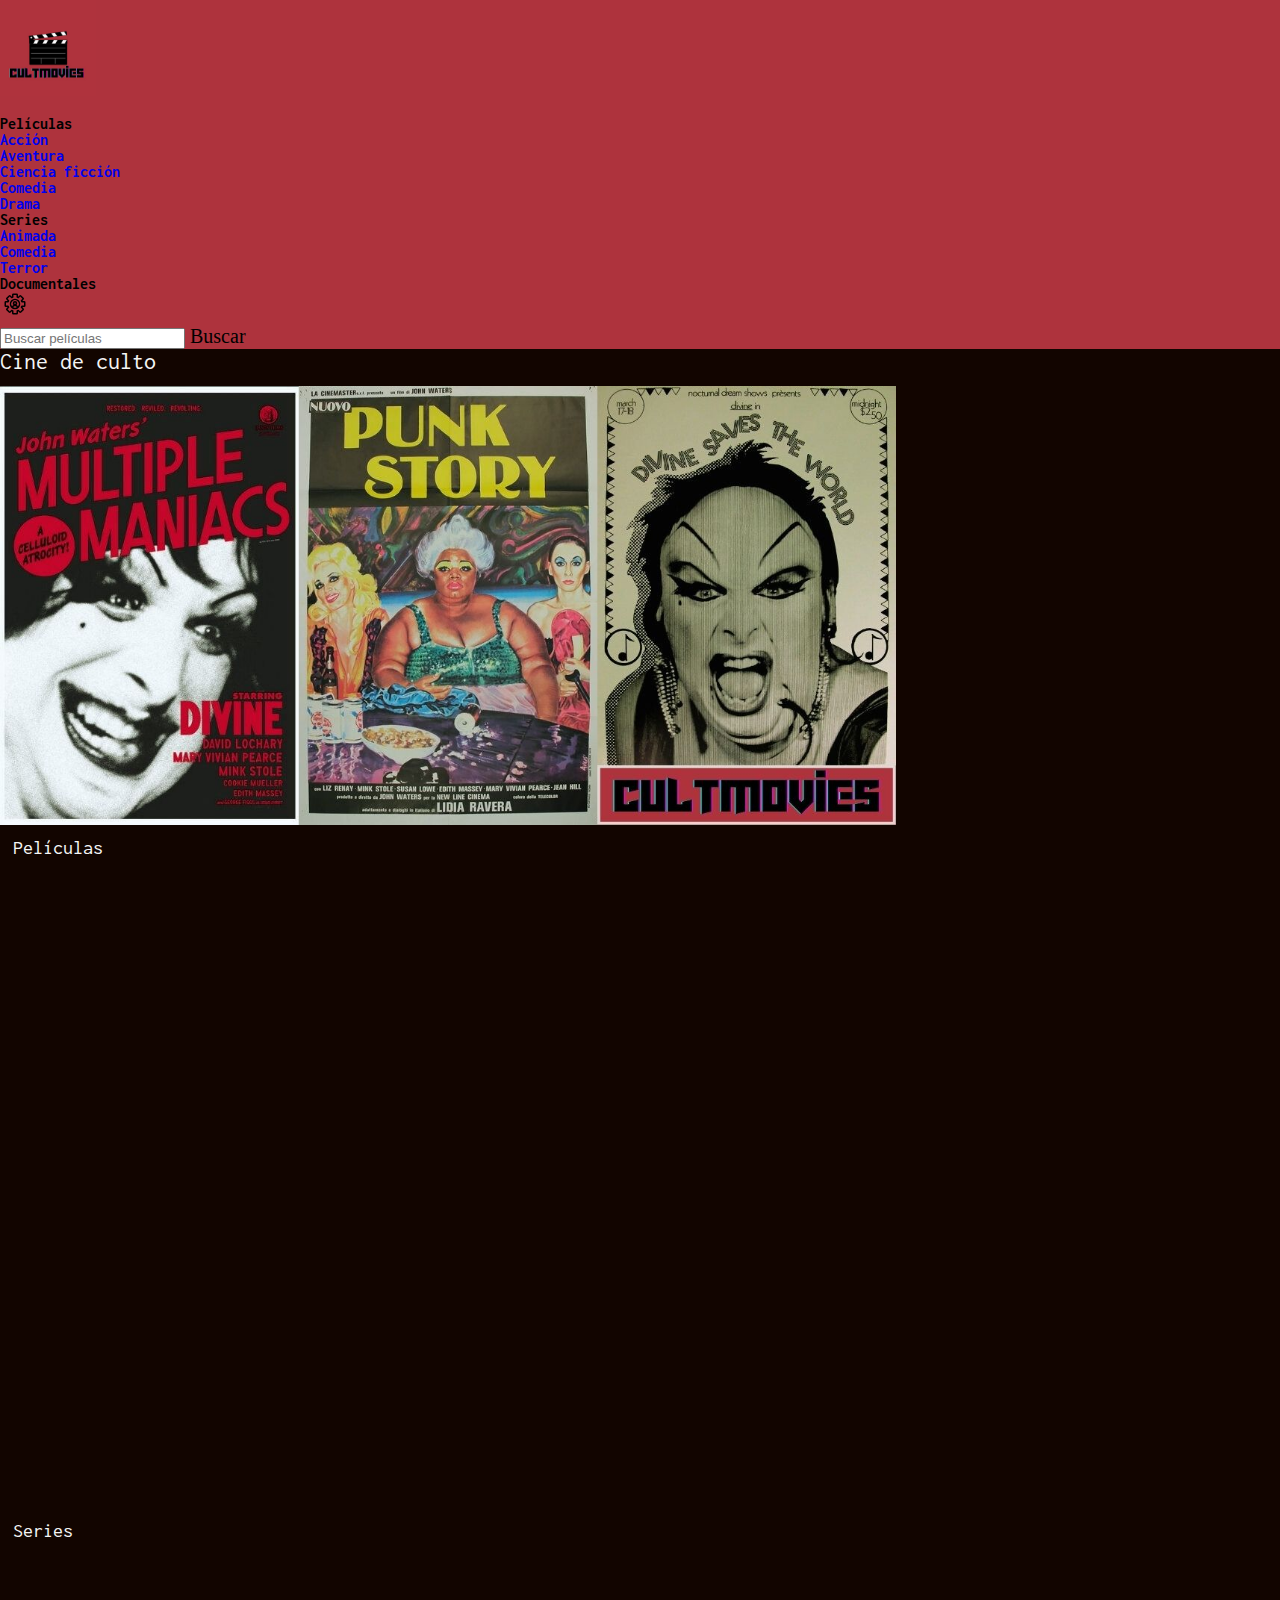
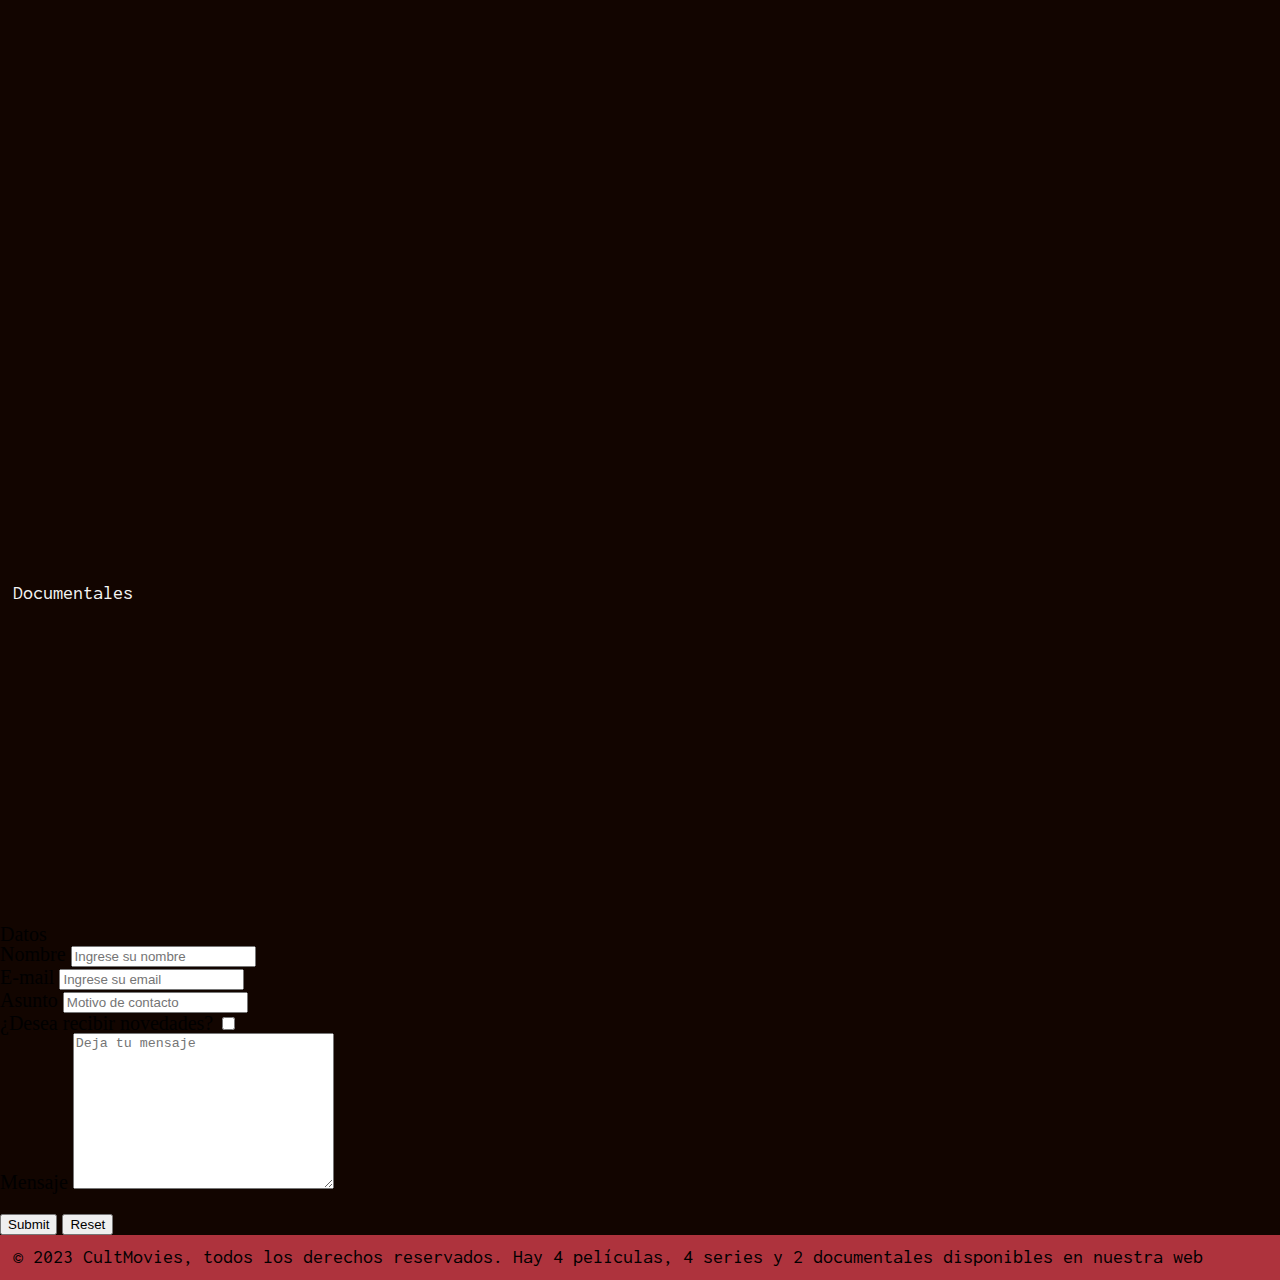
<file: index.html>
<!DOCTYPE html>
<html lang="es">
<head>
     <meta charset="UTF-8">
     <meta name="viewport" content="width=device-width, initial-scale=1.0">
     <title>CultMovies</title>
     <!--Hojas de estilo-->
     <link rel="stylesheet" href="./css/reset.css">
     <link href="https://cdn.jsdelivr.net/npm/bootstrap@5.3.2/dist/css/bootstrap.min.css" rel="stylesheet" integrity="sha384-T3c6CoIi6uLrA9TneNEoa7RxnatzjcDSCmG1MXxSR1GAsXEV/Dwwykc2MPK8M2HN" crossorigin="anonymous">
     <link rel="stylesheet" href="./css/styles.css">
     <!--Fuentes-->
     <link rel="preconnect" href="https://fonts.googleapis.com">
     <link rel="preconnect" href="https://fonts.gstatic.com" crossorigin>
     <link href="https://fonts.googleapis.com/css2?family=Inconsolata&display=swap" rel="stylesheet">
     <!--Animación-->
     <link rel="stylesheet" href="https://cdnjs.cloudflare.com/ajax/libs/animate.css/4.1.1/animate.min.css">

</head>
<body class="contenedor">
    <!--Barra de navegación y logo-->
    <nav class="navbar navbar-expand-sm navbar-danger" style="background-color: #AE333D;" aria-label="Third navbar example">
        <div class="container-fluid">
          <a class="navbar-brand" href="index.html"> <img src="./media/logo.jpg" class="logo-nav" alt="logo-cult-movies"></a>
          <button class="navbar-toggler" type="button" data-bs-toggle="collapse" data-bs-target="#navbarsExample03" aria-controls="navbarsExample03" aria-expanded="false" aria-label="Toggle navigation">
            <span class="navbar-toggler-icon"></span>
          </button>
          <div class="collapse navbar-collapse" id="navbarsExample03">
            <ul class="navbar-nav me-auto mb-2 mb-sm-0">
                <li class="nav-item dropdown">
                    <a class="nav-link dropdown-toggle colorenlace" href="#" data-bs-toggle="dropdown" aria-expanded="false">Películas</a>
                    <ul class="dropdown-menu">
                      <li><a class="dropdown-item" href="#">Acción</a></li>
                      <li><a class="dropdown-item" href="#">Aventura</a></li>
                      <li><a class="dropdown-item" href="#">Ciencia ficción</a></li>
                      <li><a class="dropdown-item" href="#">Comedia</a></li> 
                      <li><a class="dropdown-item" href="#">Drama</a></li>
                    </ul>
                  </li>
                  <li class="nav-item dropdown">
                  <a class="nav-link dropdown-toggle colorenlace" href="#" data-bs-toggle="dropdown" aria-expanded="false">Series</a>
                  <ul class="dropdown-menu">
                    <li><a class="dropdown-item" href="#">Animada</a></li>
                    <li><a class="dropdown-item" href="#">Comedia</a></li>
                    <li><a class="dropdown-item" href="#">Terror</a></li>
                  </ul>
                </li>
              <li class="nav-item">
                <a class="nav-link colorenlace" href="index.html">Documentales</a>
              </li>
            </ul>
            <a href="index.html"> <img class="icon-user" id="boton" src="./assets/noun-settings-6195899.svg" width="30" height="30" alt="icono de user y configuracion"></a>
            <form class="d-flex input-group w-auto">
              <input
                type="search"
                class="form-control"
                placeholder="Buscar películas"
                aria-label="Buscar"
              />
              <button
                class="btn btn-outline-dark"
                type="button"
                data-mdb-ripple-color="dark"
              >
                Buscar
              </button>


            </form>
          </div>
        </div>
      </nav>
    <!--Acá termina la barra de navegación-->

    <!--Título de la página y secciones-->
<main>
    <section class="titulo">
        <h1 class="animate__animated animate__shakeY" id="titulopagina">Descubriendo cine de culto </h1>
        <article>
        <img class="headercm" src="./media/headercm.jpg" alt="collage of John Waters movies" width="70%" height="70%">
        </article>
    </section>
</main>
<section class="peliculas">
    <h2 class="animate__animated animate__flip">Películas</h2>
    <iframe width="560" height="315" src="https://www.youtube.com/embed/ZNAHcMMOHE8?si=-a_8QqTHTie7ZINb" title="YouTube video player" frameborder="0" allow="accelerometer; autoplay; clipboard-write; encrypted-media; gyroscope; picture-in-picture; web-share" allowfullscreen>
    </iframe>
    <iframe src="https://player.vimeo.com/video/388834918?h=55bb683c16" width="560" height="315" frameborder="0" allow="autoplay; fullscreen; picture-in-picture" allowfullscreen></iframe>
    <iframe width="560" height="315" src="https://www.youtube.com/embed/rd-_bO6sayM?si=ddA5Ifp9CLfyyFh0" title="YouTube video player" frameborder="0" allow="accelerometer; autoplay; clipboard-write; encrypted-media; gyroscope; picture-in-picture; web-share" allowfullscreen>
    </iframe>
    <iframe width="560" height="315" src="https://www.youtube.com/embed/3meQcngHttA?si=PFgGjpAHQXKaY_xm" title="YouTube video player" frameborder="0" allow="accelerometer; autoplay; clipboard-write; encrypted-media; gyroscope; picture-in-picture; web-share" allowfullscreen>
    </iframe>
</section>
<section class="series">
    <h2 class="animate__animated animate__flip">Series</h2>
    <iframe width="560" height="315" src="https://www.youtube.com/embed/3aeDFswB8fY?si=r8hsP-4XesGpbTBc" title="YouTube video player" frameborder="0" allow="accelerometer; autoplay; clipboard-write; encrypted-media; gyroscope; picture-in-picture; web-share" allowfullscreen></iframe>
    <iframe width="560" height="315" src="https://www.youtube.com/embed/V4lEm6dbC_w?si=VLS4ew9Na6FzTUT-" title="YouTube video player" frameborder="0" allow="accelerometer; autoplay; clipboard-write; encrypted-media; gyroscope; picture-in-picture; web-share" allowfullscreen></iframe>
    <iframe width="560" height="315" src="https://www.youtube.com/embed/3YSTIUlkURE?si=W7D2nHGE6YX2K6GK" title="YouTube video player" frameborder="0" allow="accelerometer; autoplay; clipboard-write; encrypted-media; gyroscope; picture-in-picture; web-share" allowfullscreen></iframe>
    <iframe width="560" height="315" src="https://www.youtube.com/embed/erRNcPgh-FA?si=ALsJOxV0DTTBrT7H" title="YouTube video player" frameborder="0" allow="accelerometer; autoplay; clipboard-write; encrypted-media; gyroscope; picture-in-picture; web-share" allowfullscreen></iframe>
</section>
<section class="documentales">
    <h2 class="animate__animategd animate__flip">Documentales</h2>
    <iframe width="560" height="315" src="https://www.youtube.com/embed/ZIIk6viG2Ss?si=BHpJm_7pEbZKW1Ix" title="YouTube video player" frameborder="0" allow="accelerometer; autoplay; clipboard-write; encrypted-media; gyroscope; picture-in-picture; web-share" allowfullscreen></iframe>
    <iframe width="560" height="315" src="https://www.youtube.com/embed/WfBuMoSJsTo?si=IvdHqTszwrvwA-KR" title="YouTube video player" frameborder="0" allow="accelerometer; autoplay; clipboard-write; encrypted-media; gyroscope; picture-in-picture; web-share" allowfullscreen></iframe>
</section>
 <!--Formulario y footer-->
<form action="" method="get" autocomplete="on">
        <fieldset class="formulario">
    <legend>Datos</legend>
        <label for="nombre">Nombre</label>
    <input type="text" name="nombre" placeholder="Ingrese su nombre">
    <br>
    <label for="email">E-mail</label>
    <input type="text" name="email" placeholder="Ingrese su email">
    <br>
    <label for="asunto">Asunto</label>
    <input type="text" name="asunto"placeholder="Motivo de contacto">
    <br>
    <label for="checkbox">¿Desea recibir novedades?</label>
    <input type="checkbox">
    <br>
    <label for="mensaje">Mensaje</label>
    <textarea name="mensaje" placeholder="Deja tu mensaje" cols="30" rows="10"></textarea>
        </fieldset>
    <br>
    <input class="btn btn-dark" type="submit" value="Submit">
    <input class="btn btn-dark" type="reset" value="Reset">
</form>
<footer>© 2023 CultMovies, todos los derechos reservados. Hay 4 películas, 4 series y 2 documentales disponibles en nuestra web</footer>
<script src="https://cdn.jsdelivr.net/npm/bootstrap@5.3.2/dist/js/bootstrap.bundle.min.js" integrity="sha384-C6RzsynM9kWDrMNeT87bh95OGNyZPhcTNXj1NW7RuBCsyN/o0jlpcV8Qyq46cDfL" crossorigin="anonymous"></script>
<script src="./main.js"></script>
</body>
</file>
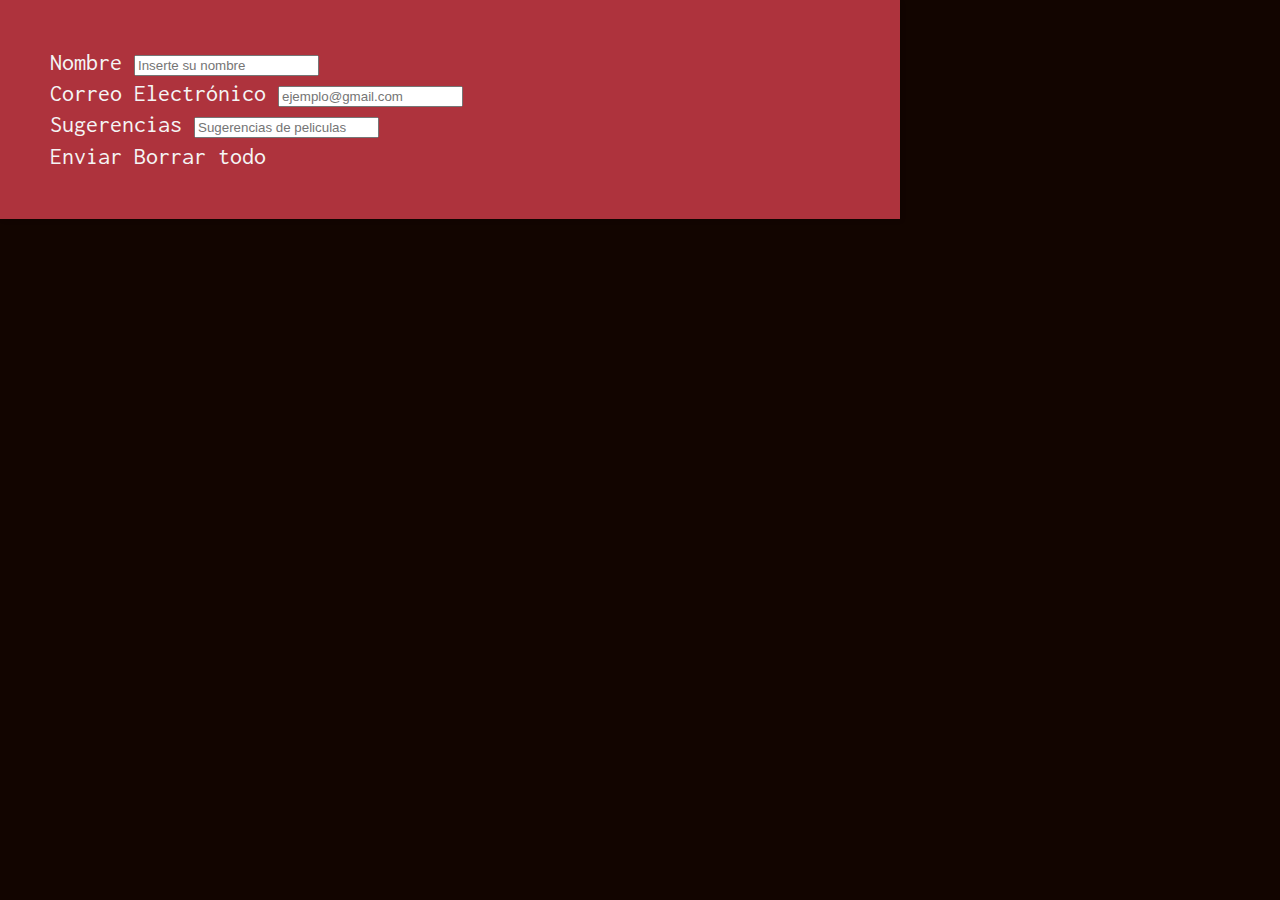
<file: pages/contacto.html>
<html lang="es">
<head>
  <meta charset="UTF-8">
  <meta name="viewport" content="width=device-width, initial-scale=1.0">
  <title id="titulo">Formulario de sugerencias</title>
  <!--Hojas de estilo-->
  <link rel="stylesheet" href="../css/reset.css">
  <link href="https://cdn.jsdelivr.net/npm/bootstrap@5.3.2/dist/css/bootstrap.min.css" rel="stylesheet" integrity="sha384-T3c6CoIi6uLrA9TneNEoa7RxnatzjcDSCmG1MXxSR1GAsXEV/Dwwykc2MPK8M2HN" crossorigin="anonymous">
  <link rel="stylesheet" href="../css/styles.css">
  <!--Fuentes-->
  <link rel="preconnect" href="https://fonts.googleapis.com">
  <link rel="preconnect" href="https://fonts.gstatic.com" crossorigin>
  <link href="https://fonts.googleapis.com/css2?family=Inconsolata&display=swap" rel="stylesheet">
</head>
<body>
  <div class="contact-form">
    <form id="formulario" action="submeter-formulario.php" method="post">
      <div>

        <label for="Nombre">Nombre</label>
        <i class="far fa-envelope"></i>
        <input type="text"
               name="nombre"
               id="nombre"
               placeholder="Inserte su nombre"
               />
            <i class="fas fa-exclamation-circle failure-icon"aria-hidden="true"></i>
            <i class="far fa-check-circle success-icon"></i>
            <div class="error"></div>

      </div>
      <div>
        <label for="correoElectronico">Correo Electrónico</label>
        <i class="far fa-envelope"></i>
        <input
            type="email"
            name="email"
            id="correo-electrónico"
            placeholder="ejemplo@gmail.com"
         />
        
        <i class="fas fa-exclamation-circle failure-icon"></i>
        <i class="far fa-check-circle success-icon"></i>
        <div class="error"></div>

      </div>
      <div>
        <label for="Sugerencias">Sugerencias</label>
        <i class="far fa-envelope"></i>
        <input type="text"
               name="sugerencias"
               id="sugerencias"
               placeholder="Sugerencias de peliculas"
               />
            <i class="fas fa-exclamation-circle failure-icon"></i>
            <i class="far fa-check-circle success-icon"></i>
            <div class="error"></div>
      </div>
      <div></div>
      <button id="btn-submit" class="btn btn-dark" type="submit">Enviar</button>
      <button id="btn-reset" class="btn btn-dark" type="reset">Borrar todo</button>

    </form>
  </div>
  <!--Scripts-->
  <script src="https://cdn.jsdelivr.net/npm/bootstrap@5.3.2/dist/js/bootstrap.bundle.min.js" integrity="sha384-C6RzsynM9kWDrMNeT87bh95OGNyZPhcTNXj1NW7RuBCsyN/o0jlpcV8Qyq46cDfL" crossorigin="anonymous"></script>
  <script src="../scripts/main.js"></script>
</body>
</html>
</file>
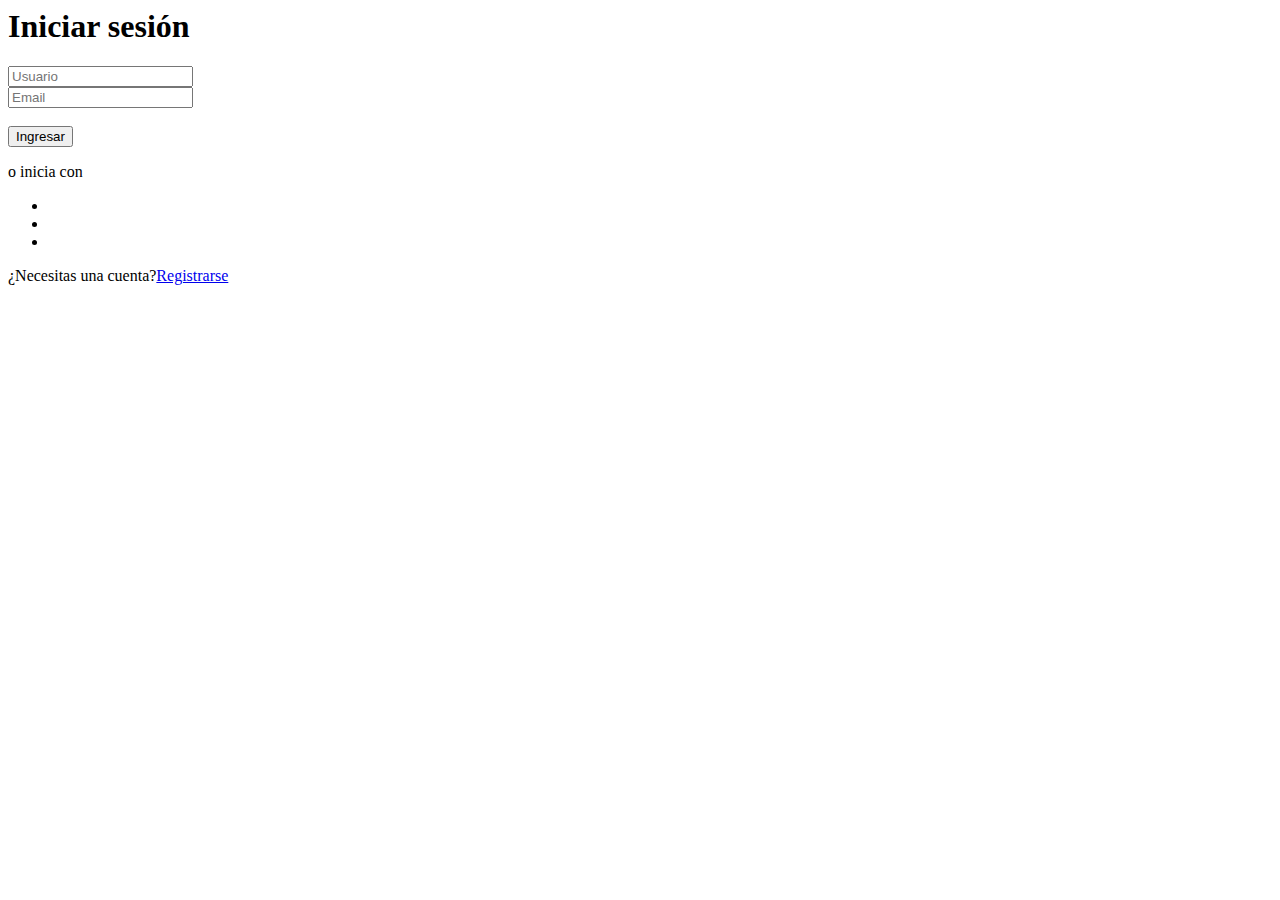
<file: pages/iniciar sesion.html>
<html lang="es">
<head>
    <meta charset="UTF-8">
    <meta name="viewport" content="width=device-width, initial-scale=1.0">
    <title>Bienvenidx</title>
</head>
<body>
    
<div class="container">
    <div class="form-background">
    <h1>Iniciar sesión</h1>
   <form>
    <input type="text" name="firstname" placeholder="Usuario">
    <br>
    <input type="text" name="lastname" placeholder="Email">
    <br><br>
    <input type="submit" value="Ingresar">
  </form>
    <p class="sign-up-divider">o inicia con</p>
   <div class="social-media">
     <ul class="social-media-icons">
       <li class="google"><a href="#"><i class="fab fa-google-plus-g"></i></a></li>
       <li class="facebook"><a href="#"><i class="fab fa-facebook-f"></i></a></li>
       <li class="twitter"><a href="#"><i class="fab fa-twitter"></i></a></li>
     </ul>
   </div> 
  </div>
  <div class="login">
    <p>¿Necesitas una cuenta?<a href="#">Registrarse</a></p>
  </div>
  </div>
  
</body>
</html>
</file>
<file: css/styles.css>
/*Estilo barra de navegación*/
.logo-nav{
    display: flex;
    align-content: flex-start;
    width: 6rem;
    height: 6rem;
}
.navbar{
    background-color: #AE333D;
}
.nav-item{
    background-color: #AE333D;
    font-family: 'inconsolata', monospace;
    font-size: 1rem;
    font-weight: bold;
}
.colorenlace{
    color: black;
}
.icon-contact{
    margin-left: 5%;
    margin-bottom: 2%;
}

.headercm{
    display: flex;
    column-gap: 1rem;
    width: 70%;
    height: 100%;
    margin-top: 1%;
}
body{
    background-color:rgb(18, 5, 0) !important;
    }

    /*Estilo de textos*/
.titulo{
    font-family: 'Inconsolata', monospace;
    font-size: 1rem;
    font-weight: 10px;
    color:whitesmoke ;
    font-size: larger;
}
.peliculas{
    padding: 1%;
    font-family: 'Inconsolata', monospace;
    font-weight: 20%;
    color:whitesmoke 
}
.series{
    padding: 1%;
    font-family: 'Inconsolata', monospace;
    font-weight: 20%;
    color:whitesmoke 
}
.documentales{
    padding: 1%;
    font-family: 'Inconsolata', monospace;
    font-weight: 20%;
    color:whitesmoke
}
/*Estilo footer*/
footer{
    padding: 1%;
    font-family: 'Inconsolata', monospace;
    background-color: #AE333D;
}
/*Estilo de formulario de sugerencias*/
.contact-form{
    background-color: #AE333D !important;
    display: flex;
    flex-direction: column;
    justify-content: center;
    max-width: 800px;
    box-shadow: 2px 2px 4px rgba(0, 0, 0, 0.1);
    padding: 50px;
    font-family: 'Inconsolata', monospace;
    font-size: 1rem;
    font-weight: 10px;
    color:whitesmoke ;
    font-size: larger;
  }
.sugerencias{
    box-sizing:content-box;
    width: 50%;
}
.label {
    display: block;
    margin-bottom: 5px;
  }
.formulario div input {
  width: 100%;
  height: 60px;
  border-radius: 8px;
  outline: none;
  padding: 0 30px;
  box-shadow: 2px 2px 4px rgba(0, 0, 0, 0.1);
}
.formulario div {
  position: center;
  margin-bottom: 15px;
}
.input:focus {
  border: 2px solid #f2796e;
}
.failure-icon,
.error {
  color: red;
}
.success-icon {
  color: green;
}
.error {
  font-size: 14.5px;
  margin-top: 5px;
}
.btn-submit{ 
    cursor: pointer;
}
.btn-reset{
    cursor: pointer;
}
/*Estilo para móviles*/
@media (max-width: 767px) {
    .peliculas iframe {
      width: 100%;
      height: 100%; 
    }
  }
  .series iframe {
    width: 100%;
    height: 100%; 
  }
  .documentales iframe{
    width: 100%;
    height: 100%; 
  }
    body{
        font-size: 20px
    }


/*Estilo para tabletas en modo horizontal, pantallas de notebook, netbook y pc de escritorio*/
@media (max-width: 1024px){
    body{
        font-size: 30px;
        flex-wrap: nowrap;
    }
    .peliculas iframe{
        width: 100%;
        height: 100%;
    .series iframe{
            width: 100%;
            height: 100%; 
          }
    .documentales iframe{
            width: 100%;
            height: 100%; 
          }
}
}
</file>
